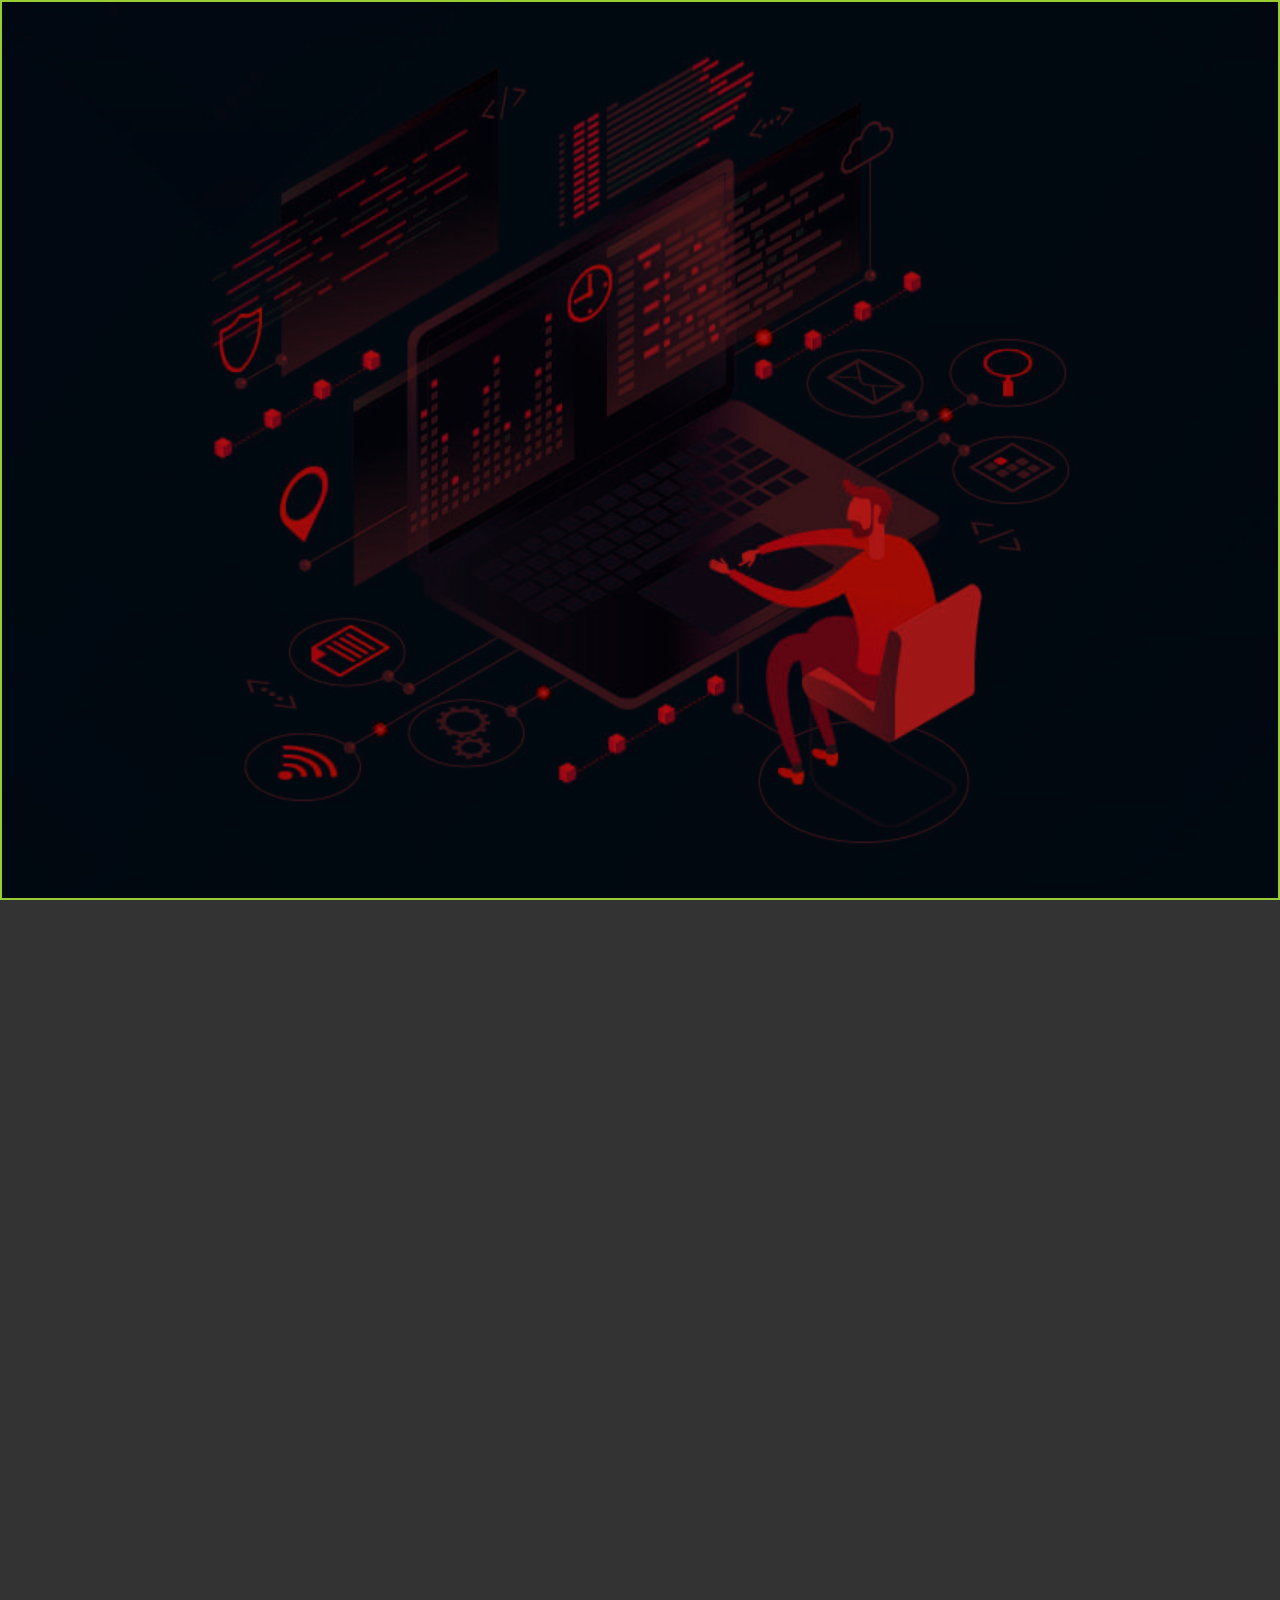
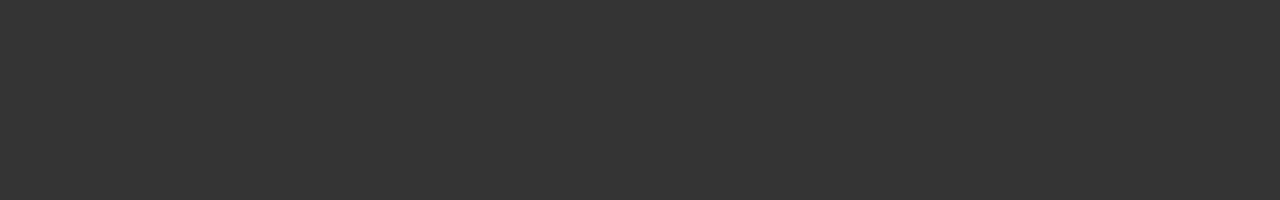
<file: text.html>
<!DOCTYPE html>
<html lang="en">

<head>
    <meta charset="UTF-8">
    <meta name="viewport" content="width=device-width, initial-scale=1.0">
    <link rel="stylesheet" href="scss/style.css">
    <title>Document</title>
</head>

<body>
    <div class="img-wrapper">

    </div>
</body>

</html>
</file>
<file: scss/style.css>
@import url("https://fonts.googleapis.com/css2?family=Roboto:ital,wght@0,100;0,300;0,400;0,500;0,700;0,900;1,100;1,300;1,400;1,500;1,700;1,900&display=swap");
* {
  margin: 0;
  padding: 0;
  -webkit-box-sizing: border-box;
          box-sizing: border-box;
  font-family: "Roboto", sans-serif;
}

body {
  background-color: #333;
  display: -webkit-box;
  display: -ms-flexbox;
  display: flex;
  -webkit-box-pack: center;
      -ms-flex-pack: center;
          justify-content: center;
  -webkit-box-align: center;
      -ms-flex-align: center;
          align-items: center;
  min-height: 100vh;
  -webkit-box-orient: vertical;
  -webkit-box-direction: normal;
      -ms-flex-direction: column;
          flex-direction: column;
}

button {
  padding: 10px 13px;
  text-transform: uppercase;
  font-size: 1.5rem;
  font-weight: 600;
  border: 0;
  border-radius: 4px;
  color: #fff;
  background-color: #1e79a3;
  letter-spacing: 2px;
  margin: 0 10px;
  cursor: pointer;
  -webkit-transition: background-color 0.2s ease-in-out, -webkit-transform 0.1s ease-in-out;
  transition: background-color 0.2s ease-in-out, -webkit-transform 0.1s ease-in-out;
  transition: background-color 0.2s ease-in-out, transform 0.1s ease-in-out;
  transition: background-color 0.2s ease-in-out, transform 0.1s ease-in-out, -webkit-transform 0.1s ease-in-out;
  outline: none;
}

.resetdisable {
  opacity: 0.3;
  cursor: default;
}

.resetenable {
  background-color: rgba(65, 157, 199, 0.74);
  opacity: 1;
  cursor: pointer;
}

.resetenable:hover {
  background-color: #5ab2db;
}

.resetenable:active {
  -webkit-transform: scale(0.98);
          transform: scale(0.98);
}

.control {
  background-color: #80c01f;
}

.control:hover {
  background-color: #557c1b;
}

.classlogo {
  text-align: center;
  fill: transparent;
  stroke: aqua;
  stroke-width: 2px;
  margin-left: 100px;
  -webkit-animation: shadow 2s 13.5s ease-in forwards;
          animation: shadow 2s 13.5s ease-in forwards;
  -webkit-transform: skew(10deg);
          transform: skew(10deg);
  -webkit-box-reflect: below -42% linear-gradient(to bottom left, transparent 25%, transparent 30%, rgba(0, 0, 0, 0.05));
  -webkit-filter: drop-shadow(-2px 4px 2px rgba(55, 156, 214, 0.541)) drop-shadow(0 0 25px rgba(0, 255, 255, 0.37)) drop-shadow(0 0 50px rgba(0, 255, 255, 0.335)) drop-shadow(0 0 100px rgba(0, 255, 255, 0.253)) drop-shadow(0 0 200px rgba(0, 255, 255, 0.233));
          filter: drop-shadow(-2px 4px 2px rgba(55, 156, 214, 0.541)) drop-shadow(0 0 25px rgba(0, 255, 255, 0.37)) drop-shadow(0 0 50px rgba(0, 255, 255, 0.335)) drop-shadow(0 0 100px rgba(0, 255, 255, 0.253)) drop-shadow(0 0 200px rgba(0, 255, 255, 0.233));
}

.classlogo .path:nth-child(1) {
  stroke-dasharray: var(--i);
  stroke-dashoffset: var(--i);
  -webkit-animation: draw 1.5s 0.2s linear forwards, fill 0.5s 11.7s linear forwards;
          animation: draw 1.5s 0.2s linear forwards, fill 0.5s 11.7s linear forwards;
}

.classlogo .path:nth-child(2) {
  stroke-dasharray: var(--i);
  stroke-dashoffset: var(--i);
  -webkit-animation: draw 1.5s 1.7s linear forwards, fill 0.5s 11.9s linear forwards;
          animation: draw 1.5s 1.7s linear forwards, fill 0.5s 11.9s linear forwards;
}

.classlogo .path:nth-child(3) {
  stroke-dasharray: var(--i);
  stroke-dashoffset: var(--i);
  -webkit-animation: draw 1.5s 3.2s linear forwards, fill 0.5s 12.1s linear forwards;
          animation: draw 1.5s 3.2s linear forwards, fill 0.5s 12.1s linear forwards;
}

.classlogo .path:nth-child(4) {
  stroke-dasharray: var(--i);
  stroke-dashoffset: var(--i);
  -webkit-animation: draw 1.5s 4.7s linear forwards, fill 0.5s 12.3s linear forwards;
          animation: draw 1.5s 4.7s linear forwards, fill 0.5s 12.3s linear forwards;
}

.classlogo .path:nth-child(5) {
  stroke-dasharray: var(--i);
  stroke-dashoffset: var(--i);
  -webkit-animation: draw 1.5s 5.7s linear forwards, fill 0.5s 12.5s linear forwards;
          animation: draw 1.5s 5.7s linear forwards, fill 0.5s 12.5s linear forwards;
}

.classlogo .path:nth-child(6) {
  stroke-dasharray: var(--i);
  stroke-dashoffset: var(--i);
  -webkit-animation: draw 1.5s 7.2s linear forwards, fill 0.5s 12.7s linear forwards;
          animation: draw 1.5s 7.2s linear forwards, fill 0.5s 12.7s linear forwards;
}

.classlogo .path:nth-child(7) {
  stroke-dasharray: var(--i);
  stroke-dashoffset: var(--i);
  -webkit-animation: draw 1.5s 8.7s linear forwards, fill 0.5s 12.9s linear forwards;
          animation: draw 1.5s 8.7s linear forwards, fill 0.5s 12.9s linear forwards;
}

.classlogo .path:nth-child(8) {
  stroke-dasharray: var(--i);
  stroke-dashoffset: var(--i);
  -webkit-animation: draw 1.5s 10.2s linear forwards, fill 0.5s 13.1s linear forwards;
          animation: draw 1.5s 10.2s linear forwards, fill 0.5s 13.1s linear forwards;
}

@-webkit-keyframes shadow {
  to {
    -webkit-filter: drop-shadow(-1px 1px aqua) drop-shadow(-2px 2px aqua) drop-shadow(-3px 3px aqua) drop-shadow(-4px 4px 2px #bb3939) drop-shadow(-5px 5px 2px #bb3939) drop-shadow(0px 0px 30px rgba(187, 57, 57, 0.548)) drop-shadow(0px 0px 30px rgba(187, 57, 57, 0.548)) drop-shadow(0 0 50px rgba(0, 255, 255, 0.335)) drop-shadow(0 0 100px rgba(0, 255, 255, 0.335));
            filter: drop-shadow(-1px 1px aqua) drop-shadow(-2px 2px aqua) drop-shadow(-3px 3px aqua) drop-shadow(-4px 4px 2px #bb3939) drop-shadow(-5px 5px 2px #bb3939) drop-shadow(0px 0px 30px rgba(187, 57, 57, 0.548)) drop-shadow(0px 0px 30px rgba(187, 57, 57, 0.548)) drop-shadow(0 0 50px rgba(0, 255, 255, 0.335)) drop-shadow(0 0 100px rgba(0, 255, 255, 0.335));
  }
}

@keyframes shadow {
  to {
    -webkit-filter: drop-shadow(-1px 1px aqua) drop-shadow(-2px 2px aqua) drop-shadow(-3px 3px aqua) drop-shadow(-4px 4px 2px #bb3939) drop-shadow(-5px 5px 2px #bb3939) drop-shadow(0px 0px 30px rgba(187, 57, 57, 0.548)) drop-shadow(0px 0px 30px rgba(187, 57, 57, 0.548)) drop-shadow(0 0 50px rgba(0, 255, 255, 0.335)) drop-shadow(0 0 100px rgba(0, 255, 255, 0.335));
            filter: drop-shadow(-1px 1px aqua) drop-shadow(-2px 2px aqua) drop-shadow(-3px 3px aqua) drop-shadow(-4px 4px 2px #bb3939) drop-shadow(-5px 5px 2px #bb3939) drop-shadow(0px 0px 30px rgba(187, 57, 57, 0.548)) drop-shadow(0px 0px 30px rgba(187, 57, 57, 0.548)) drop-shadow(0 0 50px rgba(0, 255, 255, 0.335)) drop-shadow(0 0 100px rgba(0, 255, 255, 0.335));
  }
}

@-webkit-keyframes draw {
  to {
    stroke-dashoffset: 0;
  }
}

@keyframes draw {
  to {
    stroke-dashoffset: 0;
  }
}

@-webkit-keyframes fill {
  to {
    fill: aqua;
    -webkit-filter: drop-shadow(-20px 20px 10px aqua);
            filter: drop-shadow(-20px 20px 10px aqua);
  }
}

@keyframes fill {
  to {
    fill: aqua;
    -webkit-filter: drop-shadow(-20px 20px 10px aqua);
            filter: drop-shadow(-20px 20px 10px aqua);
  }
}

.img-wrapper {
  border: 2px solid yellowgreen;
  height: 100vh;
  width: 100%;
  background: #af1818 url(../prog.jpg) fixed no-repeat;
  background-position: center;
  background-size: cover;
  background-blend-mode: multiply;
  margin-bottom: 100vh;
}
/*# sourceMappingURL=style.css.map */
</file>
